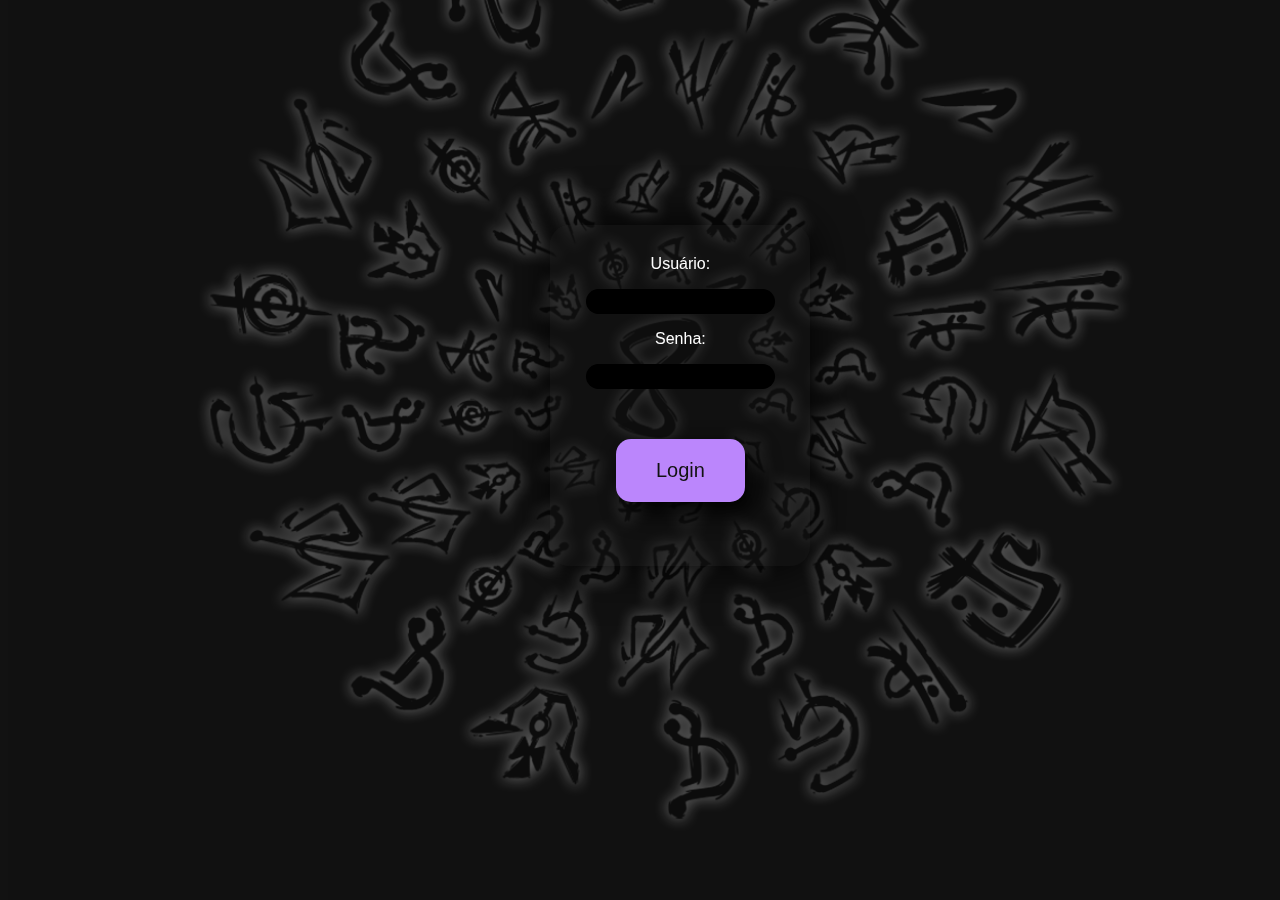
<file: index.html>
<!DOCTYPE html>
<html lang="pt-BR">
<head>
    <meta charset="UTF-8">
    <meta name="viewport" content="width=device-width, initial-scale=1.0">
    <title>Login</title>
    <link rel="icon" href="Energia.jpg" type="image/x-icon">
    <link rel="stylesheet" href="styles.css">
</head>
<body>
    <img src="Conhecimento.png" alt="simbolo de conhecimento" class="conhecimento">
    <div class="fundo"></div>
    <section>
        <div class="login">
        <form onsubmit="return login()">
            <label for="username">Usuário:</label>
            
            <input type="text" id="username" name="username" required class="loginImput">
            <label for="password">Senha:</label>
            
            <input type="password" id="password" name="password" required class="loginImput">
            <br>
            <button type="submit">Login</button>
            <br>
        </form>
    </div>
        <p id="error-message" class="error"></p>
    </section>
    <script src="scripts.js"></script>
</body>
</html>
</file>
<file: styles.css>
body {
    background-color: #121212;
    color: #ffffff;
    font-family: Arial, sans-serif;
}

header {
    background-color: #1f1f1f;
    padding: 1em;
    text-align: center;
}

nav a {
    color: #bb86fc;
    margin: 0 1em;
    text-decoration: none;
}

nav a:hover {
    text-decoration: underline;
}

section {
    padding: 2em;
    text-align: center;
}

footer {
    background-color: #1f1f1f;
    padding: 1em;
    text-align: center;
}

button {
    background-color: #bb86fc;
    border: none;
    color: #121212;
    padding: 1em 2em;
    cursor: pointer;
    border-radius: 15px;
    font-size: 20px; 
    box-shadow: 10px 10px 25px #000000;
}

button:hover {
    background-color: #3700b3;
    box-shadow: 10px 10px 25px #000000;
}

form {
    display: flex;
    flex-direction: column;
    align-items: center;
    gap: 1em;
}

.error {
    color: red;
}

.amergencia {
    height: 100px;
    width: 250px;
    border-radius: 30px;
    font-size: 23px;
    font-family: monospace;    
}

.amergencia:hover {
    background-color: #490000;
    color: #ffffff;
}

.option {
    left: 400px;
    background-color: transparent;
    width: 500px;
    position: fixed;
}

.ordo {
    left: 10px;
    top: 10px;   
    height: 130px;
}

.opt {
    padding: 15px;
}

.descricao {
    margin: 15px;
    position: fixed;
    right: 40%;
    background-color: #1212128c;
    box-shadow: 10px 10px 25px #000000;
    padding: 20px;
    border-radius: 8%;
}

p {
    font-size: 25px;
}

.conhecimento {
    position: fixed;
    left: 12%;
    top: -150px;
    width: 80%;
}

.fundo {
    position: fixed;
    background-color: #121212ad;
    width: 1720px;
    height: 2000px;
    top: -50px;
}

.opcoes {
    right: 5px;
    text-decoration: none;
    font-size: 25px;
}

.details {
    position: absolute;
    display: none;
    right: 8%;
    padding: 10px;
    background-color: #1212128c;
    box-shadow: 10px 10px 25px #000000;
    margin-top: 25px;
    border-radius: 25px;
    margin-bottom: 15px;
    padding-left: 30px;
    padding-right: 30px;
}

.lista {
    text-decoration: none;
    color: #bb86fc;
}

.lista:hover {
    font-family: 'Franklin Gothic Medium', 'Arial Narrow', Arial, sans-serif;
    color: #ffffff;
}

.descricao-um {
    right: 17%;
    position: absolute;
    background-color: #1212128c;
    box-shadow: 10px 10px 25px #000000;
    padding: 20px;
    border-radius: 8%;
    margin-top: 30px;
}

.emergencia:hover {
    background-color: red;
    color: #ffffff;
    font-family: 'Franklin Gothic Medium', 'Arial Narrow', Arial, sans-serif;
}

p {
    font-size: 20px;
}

.saber:hover {
    color: rgb(250, 250, 250);
    text-shadow: 0px 0px 25px yellow;
    padding: 1px;
}

.medo:hover {
    color: white;
    text-shadow: 0px 0px 20px rgb(255, 255, 255);
}

/* Estilos para a barra de rolagem */
body::-webkit-scrollbar {
    width: 10px; /* largura da barra de rolagem */
}

/* Estilos para o 'thumb' (o indicador de posição) */
body::-webkit-scrollbar-thumb {
    background-color: #6b6b6b; /* cor do indicador */
    border-radius: 5px; /* borda arredondada */
}

/* Estilos quando o mouse está sobre a barra de rolagem */
body::-webkit-scrollbar-thumb:hover {
    background-color: #888; /* cor alterada ao passar o mouse */
}

.login {
    box-shadow: 0px 0px 50px #000000;
    width: 200px;
    padding: 30px;
    border-radius: 20px;
    left: 43%;
    position: absolute;
    top: 25%;
    background-color: #12121285;
}

.loginImput {
    background-color: black;
    border: none;
    border-radius: 25px;
    color: white;
    padding: 5px;
    padding-left: 7px;
}

.option-ent {
    left: 400px;
    background-color: transparent;
    width: 500px;
    position: fixed;
}

.descricao-elementos {
    margin: 15px;
    position: fixed;
    right: 40%;
    background-color: #1212128c;
    box-shadow: 10px 10px 25px #000000;
    padding: 20px;
    border-radius: 8%;
}

.entidade {
    position: absolute;
    display: none;
    right: 8%;
    padding: 10px;
    background-color: #1212128c;
    box-shadow: 10px 10px 25px #000000;
    margin-top: 25px;
    border-radius: 25px;
    margin-bottom: 15px;
    padding-left: 30px;
    padding-right: 30px;
}

.opcoes-entidades {
    right: 5px;
    text-decoration: none;
    font-size: 25px;
    padding-right: 25px;
}

.lista-sangue {
    text-decoration: none;
    color: #bb86fc;
}

.lista-sangue:hover {
    text-decoration: none;
    color: #660000;
    text-shadow: 0px 0px 20px red;
}

.lista-morte {
    text-decoration: none;
    color: #bb86fc;
}

.lista-morte:hover {
    text-decoration: none;
    text-shadow: 0px 0px 20px white;
    color: #000000;
}

.lista-conhecimento {
    text-decoration: none;
    color: #bb86fc;
}

.lista-conhecimento:hover {
    text-decoration: none;
    color: #ff9100;
    text-shadow: 0px 0px 20px rgb(255, 238, 0);
}

.lista-energia {
    text-decoration: none;
    color: #bb86fc;
}

.lista-energia:hover {
    text-decoration: none;
    color: #ff00b3;
    text-shadow: 0px 0px 10px rgb(0, 217, 255);
}

.lista-fechar {
    text-decoration: none;
    color: #bb86fc;
}

.lista-fechar:hover {
    text-decoration: none;
    color: red;
}

.entidade-sangue {
    position: fixed;
    display: none;
    padding: 60px;
    background-image: url(Sangue\ 3.png);
    background-size: cover;
    background-repeat: no-repeat;
    width: 1810px;
    height: 950px;
    margin-left: -50px;
    margin-top: -50px;
}

.sangue-ent {
    text-align: center;
    font-size: 50px;
    font-family: 'Franklin Gothic Medium', 'Arial Narrow', Arial, sans-serif;
    color: #ffffff;
    text-shadow: 0px 0px 25px red;
}

.sangue-detalhe{
    
    text-shadow: 0px 0px 25px red;
}

.Morte-ent {
    text-align: center;
    font-size: 50px;
    font-family: 'Franklin Gothic Medium', 'Arial Narrow', Arial, sans-serif;
    text-shadow: 0px 0px 20px white;
    color: #000000;
}

.morte-detalhe{
    text-align: center;
    text-shadow: 0px 0px 20px white;
    color: #000000;
}

.entidade-morte {
    position: absolute;
    display: none;
    padding: 60px;
    background-image: url(Morte\ 1.png);
    background-size: cover;
    background-repeat: no-repeat;
    width: 1790px;
    height: 1750px;
    margin-left: -50px;
    margin-top: -50px;
    background-position: center;
}

.entidade-conhecimento {
    position: absolute;
    display: none;
    padding: 60px;
    background-image: url(Conhecimento-fundo.png);
    background-size: cover;
    background-repeat: no-repeat;
    width: 1790px;
    height: 1570px;
    margin-left: -50px;
    margin-top: -50px;
}

.Conhecimento-ent {
    text-align: center;
    font-size: 50px;
    font-family: 'Franklin Gothic Medium', 'Arial Narrow', Arial, sans-serif;
    text-shadow: 0px 0px 20px rgb(255, 251, 0);
    
}

.conhecimento-detalhe{
    text-align: center;
    text-shadow: 0px 0px 20px rgb(255, 251, 0);
    
}

.entidade-energia {
    position: absolute;
    display: none;
    padding: 60px;
    background-image: url(Energia.png);
    background-size: cover;
    background-repeat: no-repeat;
    width: 1790px;
    height: 1850px;
    margin-left: -50px;
    margin-top: -50px;
}

.Energia-ent {
    text-align: center;
    font-size: 50px;
    font-family: 'Franklin Gothic Medium', 'Arial Narrow', Arial, sans-serif;
    color: #ffffff;
    text-shadow: 0px 0px 10px rgb(255, 0, 234);
    
}

.Energia-detalhe{
    text-align: center;
    color: #ffffff;
    text-shadow: 0px 0px 10px rgb(0, 217, 255);
}

.saber {
    
    margin-right: 300px;
    font-family: 'Franklin Gothic Medium', 'Arial Narrow', Arial, sans-serif;
    
    font-size: 20px;
    
}

.medo {
    
    right: 0px;
    font-family: 'Franklin Gothic Medium', 'Arial Narrow', Arial, sans-serif;
    font-size: 40px;
    
}

.energia {
    text-align: center;
    font-size: 50px;
    font-family: 'Franklin Gothic Medium', 'Arial Narrow', Arial, sans-serif;
    color: #bb86fc;
    text-shadow: 0px 0px 25px rgb(0, 217, 255);
}


/* Mobile */
@media (max-width: 767px) {
    header, section, footer {
        padding: 1em;
        text-align: center;
    }

    .login {
        width: 80%;
        padding: 20px;
        left: 10%;
    }

    .descricao, .descricao-elementos {
        right: 10%;
        width: 80%;
    }

    .option, .option-ent {
        left: 5%;
        width: 90%;
    }

    .details, .entidade {
        right: 5%;
        width: 90%;
    }

    .amergencia, button {
        width: 100%;
    }

    nav a {
        display: block;
        margin: 0.5em 0;
    }

    .opt, .opcoes, .opcoes-entidades {
        padding: 10px;
        font-size: 18px;
    }

    p {
        font-size: 18px;
    }

    .saber, .medo {
        margin-left: 5%;
    }

    .sangue-ent, .energia {
        font-size: 30px;
    }
}

/* Tablets */
@media (min-width: 768px) and (max-width: 1023px) {
    .login {
        width: 60%;
        padding: 25px;
        left: 20%;
    }

    .descricao, .descricao-elementos {
        right: 15%;
        width: 70%;
    }

    .option, .option-ent {
        left: 10%;
        width: 80%;
    }

    .details, .entidade {
        right: 10%;
        width: 80%;
    }

    .amergencia, button {
        width: 80%;
    }

    nav a {
        margin: 0.5em;
    }

    .opt, .opcoes, .opcoes-entidades {
        padding: 12px;
        font-size: 20px;
    }

    p {
        font-size: 20px;
    }

    .saber, .medo {
        margin-left: 10%;
    }

    .sangue-ent, .energia {
        font-size: 40px;
    }
}
</file>
